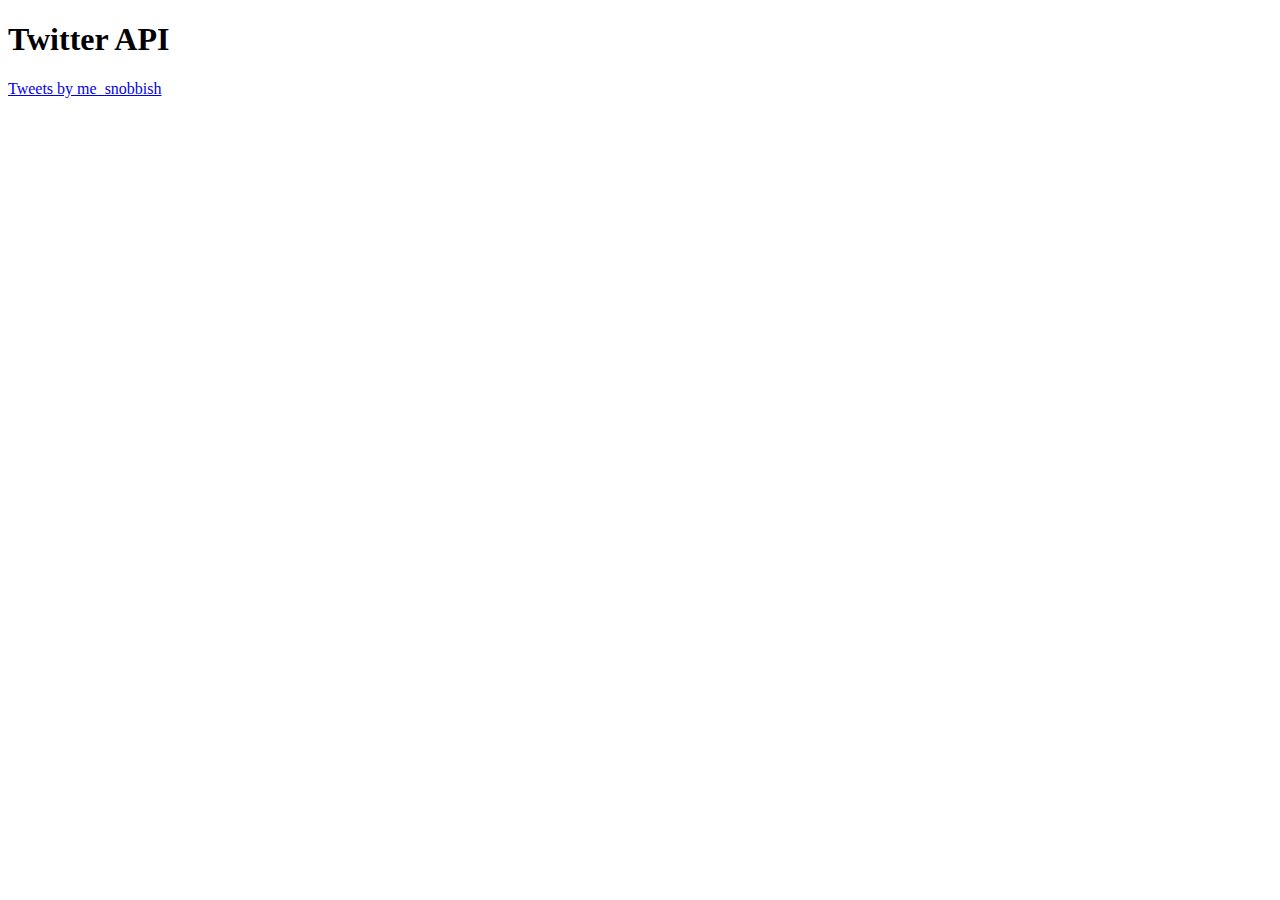
<file: Twitter API/twitter.html>
<!DOCTYPE html>
<html>
<head>
	<title> Page Demo </title>
</head>
<link rel="stylesheet" type="text/css" href="stylesheet.css">
<body>

<h1> Twitter API </h1>
<div id="mera">
<a class="twitter-timeline" href="https://twitter.com/me_snobbish?ref_src=twsrc%5Etfw">Tweets by me_snobbish</a> <script async src="https://platform.twitter.com/widgets.js" charset="utf-8"></script>
</div>
</html>
</file>
<file: Twitter API/stylesheet.css>
#mera {
	width: 500px;

}
</file>
